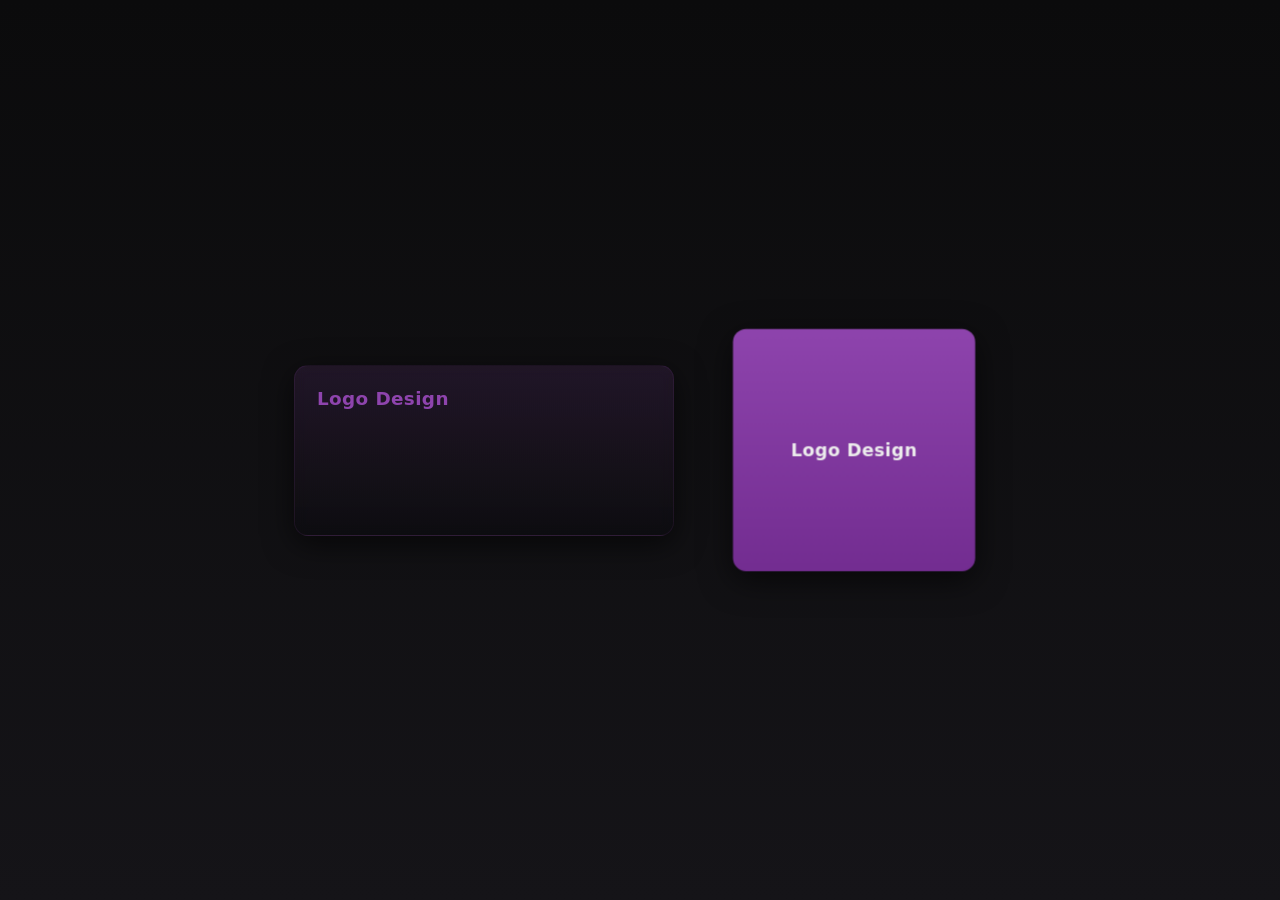
<file: srvices.html>
<!doctype html>
<html lang="ar">
<head>
  <meta charset="utf-8" />
  <meta name="viewport" content="width=device-width,initial-scale=1" />
  <title>Services Cube — MoCodex</title>
  <style>
    :root{
      --primary: #8e44ad; /* purple */
      --primary-deep: #732d91;
      --accent: #f39c12;  /* gold */
      --bg: #0f0f10;
      --card: rgba(255,255,255,0.04);
      --text: #eee;
      --muted: #cfc7e6;
      --cube-size: 220px; /* change size here */
      --transition: cubic-bezier(.22,.9,.3,1);
    }

    *{box-sizing:border-box}
    html,body{height:100%; margin:0; font-family:Inter, system-ui, Arial; background:linear-gradient(180deg,#0b0b0c,#151418); color:var(--text); -webkit-font-smoothing:antialiased;}

    /* الصفحة العامة */
    .services-section{
      min-height:100vh;
      display:flex;
      align-items:center;
      justify-content:center;
      gap:48px;
      padding:48px;
    }

    /* صندوق الوصف - أقصى اليسار */
    .desc {
      width: 380px;
      max-width: 36vw;
      min-width: 260px;
      background: linear-gradient(180deg, rgba(142,68,173,0.14), rgba(0,0,0,0.2));
      border: 1px solid rgba(142,68,173,0.12);
      padding: 22px;
      border-radius: 14px;
      box-shadow: 0 8px 30px rgba(0,0,0,0.6);
      backdrop-filter: blur(6px) saturate(140%);
      transform-origin: left center;
    }

    .desc .title{
      font-size:1.15rem;
      font-weight:800;
      color:var(--primary);
      margin-bottom:8px;
      letter-spacing:0.02em;
    }

    .desc .text{
      color:var(--muted);
      line-height:1.6;
      font-weight:600;
      font-size:0.98rem;
      min-height:96px;
      opacity:0;
      transition: opacity 450ms var(--transition), transform 450ms var(--transition);
      transform: translateY(6px);
    }

    .desc.visible .text{
      opacity:1;
      transform: translateY(0);
    }

    /* الحاوية التي تحتوي على المكعب وإعداد المنظور */
    .cube-wrap{
      width: calc(var(--cube-size) * 1.2);
      height: calc(var(--cube-size) * 1.2);
      perspective: 1200px;
      display:flex;
      align-items:center;
      justify-content:center;
      position:relative;
    }

    /* صندوق الأرضية الخفية (للـ impact effect) */
    .ground {
      position:absolute;
      bottom:18%;
      width:60%;
      height:6px;
      background: linear-gradient(90deg, rgba(142,68,173,0.25), rgba(243,156,18,0.15));
      border-radius: 6px;
      filter: blur(8px);
      transform-origin:center;
      opacity:0; /* نبقيه مخفي ويظهر عند الصدمة */
      transition:opacity 220ms;
    }

    /* المكعب نفسه */
    .scene {
      width:var(--cube-size);
      height:var(--cube-size);
      transform-style: preserve-3d;
      transition: transform 1000ms var(--transition);
      will-change: transform;
    }

    .face {
      position:absolute;
      width:var(--cube-size);
      height:var(--cube-size);
      display:flex;
      align-items:center;
      justify-content:center;
      border-radius:12px;
      font-weight:800;
      font-size:1rem;
      color:#111;
      backface-visibility: hidden;
      box-shadow: 0 8px 30px rgba(0,0,0,0.6), inset 0 1px 0 rgba(255,255,255,0.02);
      transition: transform 550ms var(--transition), box-shadow 350ms;
    }

    /* تصميم الوجوه بألوان متدرجة */
    .face .label {
      text-align:center;
      padding:18px;
      color: var(--text);
      font-weight:800;
      letter-spacing:0.02em;
    }

    .face.front{ background: linear-gradient(180deg, var(--primary), var(--primary-deep)); color:white; }
    .face.back{ background: linear-gradient(180deg, #4b2a60,#2e1534); color:white; }
    .face.right{ background: linear-gradient(180deg, #f39c12, #c77805); color:#111; }
    .face.left{ background: linear-gradient(180deg, #2b2b2b, #161616); color:#ddd; }
    .face.top{ background: linear-gradient(180deg, #6f3aa3, #3a1f56); color:white; }
    .face.bottom{ background: linear-gradient(180deg, #222, #0f0f0f); color:#cfc7e6; }

    /* وضع الوجوه في المكعب */
    .face.front  { transform: rotateY(   0deg) translateZ(calc(var(--cube-size) / 2)); }
    .face.back   { transform: rotateY( 180deg) translateZ(calc(var(--cube-size) / 2)); }
    .face.right  { transform: rotateY(  90deg) translateZ(calc(var(--cube-size) / 2)); }
    .face.left   { transform: rotateY( -90deg) translateZ(calc(var(--cube-size) / 2)); }
    .face.top    { transform: rotateX(  90deg) translateZ(calc(var(--cube-size) / 2)); }
    .face.bottom { transform: rotateX( -90deg) translateZ(calc(var(--cube-size) / 2)); }

    /* تأثير الوجوه عند الظهور النشط (optional) */
    .face.showing{
      transform: scale(1.03);
      box-shadow: 0 24px 60px rgba(0,0,0,0.65);
    }

    /* حركة الدخول من اليمين وBounce */
    @keyframes enterFromRight {
      0%   { transform: translateX(120vw) translateY(-40vh) rotateZ(-8deg) scale(0.9); opacity:0; }
      55%  { transform: translateX(-6vw) translateY(12vh) rotateZ(4deg) scale(1.02); opacity:1; }
      75%  { transform: translateX(2vw) translateY(0vh) rotateZ(-2deg) scale(1); }
      100% { transform: translateX(0) translateY(0) rotateZ(0) scale(1); }
    }

    .enter {
      animation: enterFromRight 1.1s var(--transition) forwards;
    }

    /* floating / gentle bobbing */
    @keyframes floaty {
      0%   { transform: translateY(0)   rotateX(var(--rx,0deg)) rotateY(var(--ry,0deg)); }
      50%  { transform: translateY(-10px) rotateX(var(--rx,0deg)) rotateY(var(--ry,0deg)); }
      100% { transform: translateY(0)   rotateX(var(--rx,0deg)) rotateY(var(--ry,0deg)); }
    }
    .floating { animation: floaty 3.6s ease-in-out infinite; }

    /* استجابة */
    @media (max-width:900px){
      .services-section{ flex-direction:column-reverse; gap:18px; padding:32px; }
      .desc{ width:90%; max-width:640px; }
      .cube-wrap{ transform: scale(0.85); }
    }
  </style>
</head>
<body>

  <section class="services-section">
    <!-- DESCRIPTION on the left -->
    <div class="desc" aria-live="polite">
      <div class="title" id="svc-title">Logo Design</div>
      <div class="text" id="svc-text">
        Memorable, timeless logos that define your brand’s identity.
      </div>
    </div>

    <!-- CUBE on the right -->
    <div class="cube-wrap">
      <div class="ground" id="ground"></div>
      <div class="scene enter" id="cube">
        <div class="face front"  data-face="0"><div class="label">Logo Design</div></div>
        <div class="face right"  data-face="1"><div class="label">UI / UX Design</div></div>
        <div class="face back"   data-face="2"><div class="label">Brand Identity</div></div>
        <div class="face left"   data-face="3"><div class="label">Motion Graphics</div></div>
        <div class="face top"    data-face="4"><div class="label">Web Development</div></div>
        <div class="face bottom" data-face="5"><div class="label">Social Media</div></div>
      </div>
    </div>
  </section>

  <script>
    /***********************
      CONFIG
    ***********************/
    const CUBE = document.getElementById('cube');
    const GROUND = document.getElementById('ground');
    const SVC_TITLE = document.getElementById('svc-title');
    const SVC_TEXT = document.getElementById('svc-text');

    const CYCLE_INTERVAL = 4000; // ms per face
    const ROTATE_DURATION = 900; // matches CSS transition for scene
    const CUBE_SIZE = parseInt(getComputedStyle(document.documentElement).getPropertyValue('--cube-size')) || 220;

    // services data (6 faces)
    const SERVICES = [
      {title: 'Logo Design', text: 'Memorable, timeless logos that define your brand’s identity.'},
      {title: 'UI / UX Design', text: 'Intuitive and elegant interfaces focused on user experience.'},
      {title: 'Brand Identity', text: 'Complete visual systems: palettes, typography, and guidelines.'},
      {title: 'Motion Graphics', text: 'Dynamic animations that bring brand stories to life.'},
      {title: 'Web Development', text: 'Responsive, fast websites tailored to your business.'},
      {title: 'Social Media', text: 'Eye-catching visuals optimized for social platforms.'}
    ];

    // rotation angles for each face to face the viewer
    // format: {rx, ry} in degrees
    const ROTATIONS = [
      {rx: 0,   ry: 0},    // front
      {rx: 0,   ry: -90},  // right
      {rx: 0,   ry: -180}, // back
      {rx: 0,   ry: -270}, // left (-270 is same as +90)
      {rx: 90,  ry: 0},    // top (rotateX positive moves top toward viewer)
      {rx: -90, ry: 0}     // bottom
    ];

    let currentIndex = 0;
    let intervalId = null;
    let isPaused = false;

    // helper: set cube transform to show given face index
    function showFace(index, jumpInstant=false){
      index = (index + SERVICES.length) % SERVICES.length;
      currentIndex = index;

      const {rx, ry} = ROTATIONS[index];
      // set CSS vars for floating to preserve current rotation
      CUBE.style.setProperty('--rx', rx + 'deg');
      CUBE.style.setProperty('--ry', ry + 'deg');

      // apply transform: translateZ to center, then rotateX/Y
      // we rotate around center: no translateZ needed because faces already offset
      // for nicer effect we add slight translateZ for perspective
      const tx = `rotateX(${rx}deg) rotateY(${ry}deg)`;
      if (jumpInstant) {
        // temporarily remove transition for instant set (used on init)
        CUBE.style.transition = 'none';
        CUBE.style.transform = tx;
        // force reflow then restore transition
        void CUBE.offsetWidth;
        CUBE.style.transition = 'transform 1000ms var(--transition)';
      } else {
        CUBE.style.transform = tx;
      }

      // highlight current face (apply .showing)
      document.querySelectorAll('.face').forEach(f => f.classList.remove('showing'));
      const faceEl = document.querySelector(`.face[data-face="${index}"]`);
      if (faceEl) faceEl.classList.add('showing');

      // update description with smooth fade
      document.querySelector('.desc').classList.remove('visible');
      setTimeout(()=>{
        SVC_TITLE.textContent = SERVICES[index].title;
        SVC_TEXT.textContent = SERVICES[index].text;
        document.querySelector('.desc').classList.add('visible');
      }, 260);
    }

    // cycle automatically
    function startCycle(){
      stopCycle();
      intervalId = setInterval(()=>{
        if (!isPaused) {
          showFace(currentIndex + 1);
        }
      }, CYCLE_INTERVAL);
    }
    function stopCycle(){ if(intervalId) { clearInterval(intervalId); intervalId = null; } }

    // initial sequence: play bounce / impact
    function playEntrySequence(){
      // show ground briefly at "impact" time
      setTimeout(()=> {
        GROUND.style.opacity = '1';
        GROUND.style.transform = 'scaleX(1.2)';
        setTimeout(()=> {
          GROUND.style.opacity = '0';
          GROUND.style.transform = 'scaleX(1)';
        }, 320);
      }, 520); // timed to align with enter animation

      // after enter animation ends, enable floating and start cycling
      const ENTRY_MS = 1100; // matches .enter animation duration
      setTimeout(()=>{
        CUBE.classList.remove('enter');
        CUBE.classList.add('floating');
        // initialize showing face 0
        showFace(0, true);
        startCycle();
      }, ENTRY_MS + 80);
    }

    // pause on hover to let user inspect
    const wrapper = document.querySelector('.cube-wrap');
    wrapper.addEventListener('mouseenter', ()=> { isPaused = true; CUBE.style.transition = 'transform 300ms var(--transition)'; });
    wrapper.addEventListener('mouseleave', ()=> { isPaused = false; CUBE.style.transition = 'transform 1000ms var(--transition)'; });

    // allow clicking faces to jump
    document.querySelectorAll('.face').forEach(face=>{
      face.addEventListener('click', (e)=>{
        const idx = parseInt(face.getAttribute('data-face'));
        showFace(idx);
      });
    });

    // resize handler to maintain perspective if needed
    window.addEventListener('resize', ()=> { /* currently not needed but placeholder */ });

    // start
    playEntrySequence();

  </script>
</body>
</html>
</file>
